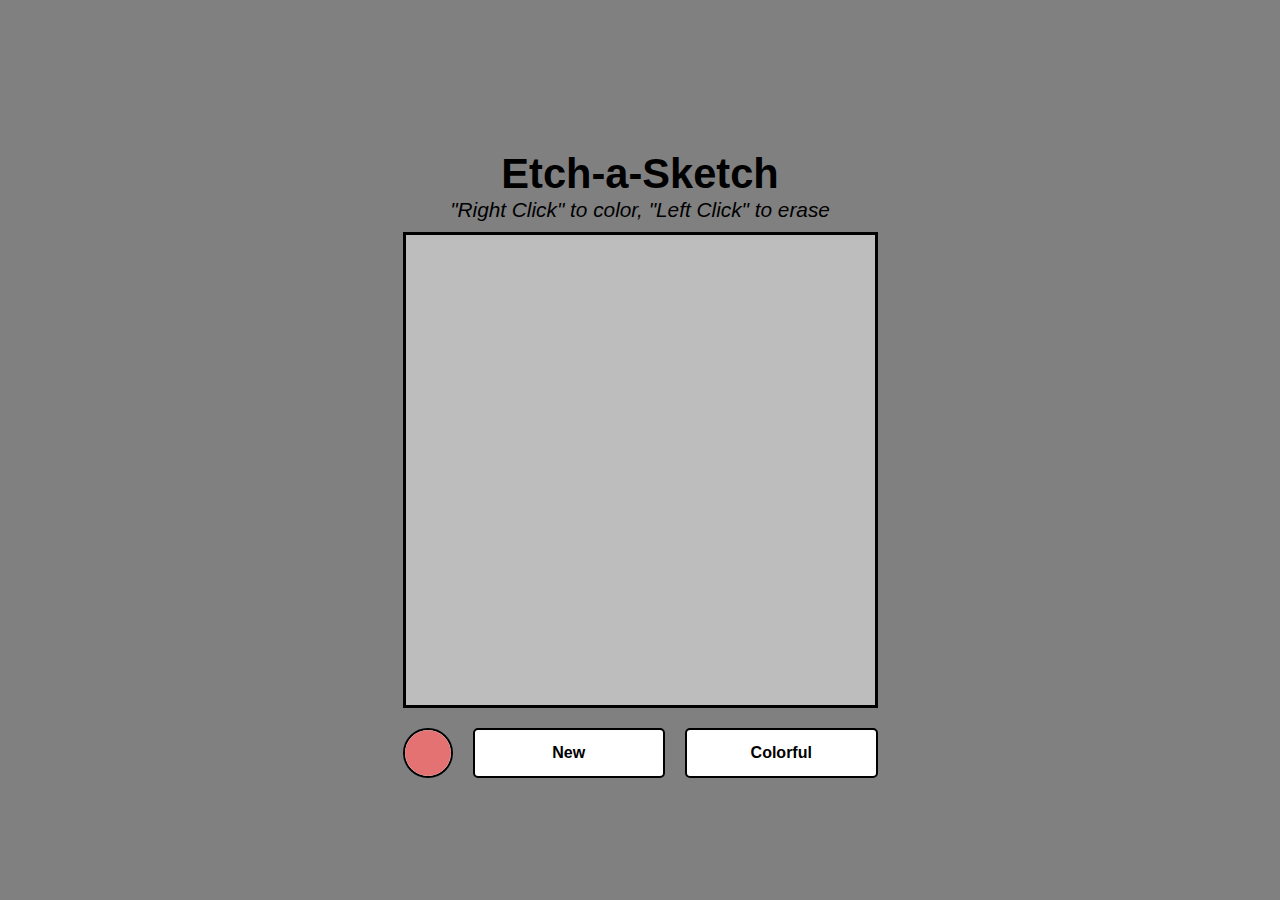
<file: index.html>
<!DOCTYPE html>
<html lang="en">
<head>
    <meta charset="UTF-8">
    <meta name="viewport" content="width=device-width, initial-scale=1.0">
    <title>Document</title>

    <link rel="stylesheet" href="./style.css">
    <script src="./script.js" defer></script>
</head>
<body>
    <main>

        <div class="notes">
            <h1>Etch-a-Sketch</h1>
            <p>"Right Click" to color, "Left Click" to erase</p>
        </div>
        <div class="container">
            <div class="canvas">
            </div>
            <div class="ctrls">
                <input type="color" value="#E47272" >
                <input type="button" value="New">
                <!-- <input type="button" value="Gradual"> -->
                <input type="button" value="Colorful">
            </div>
        </div>
    </main>
</body>
</html>
</file>
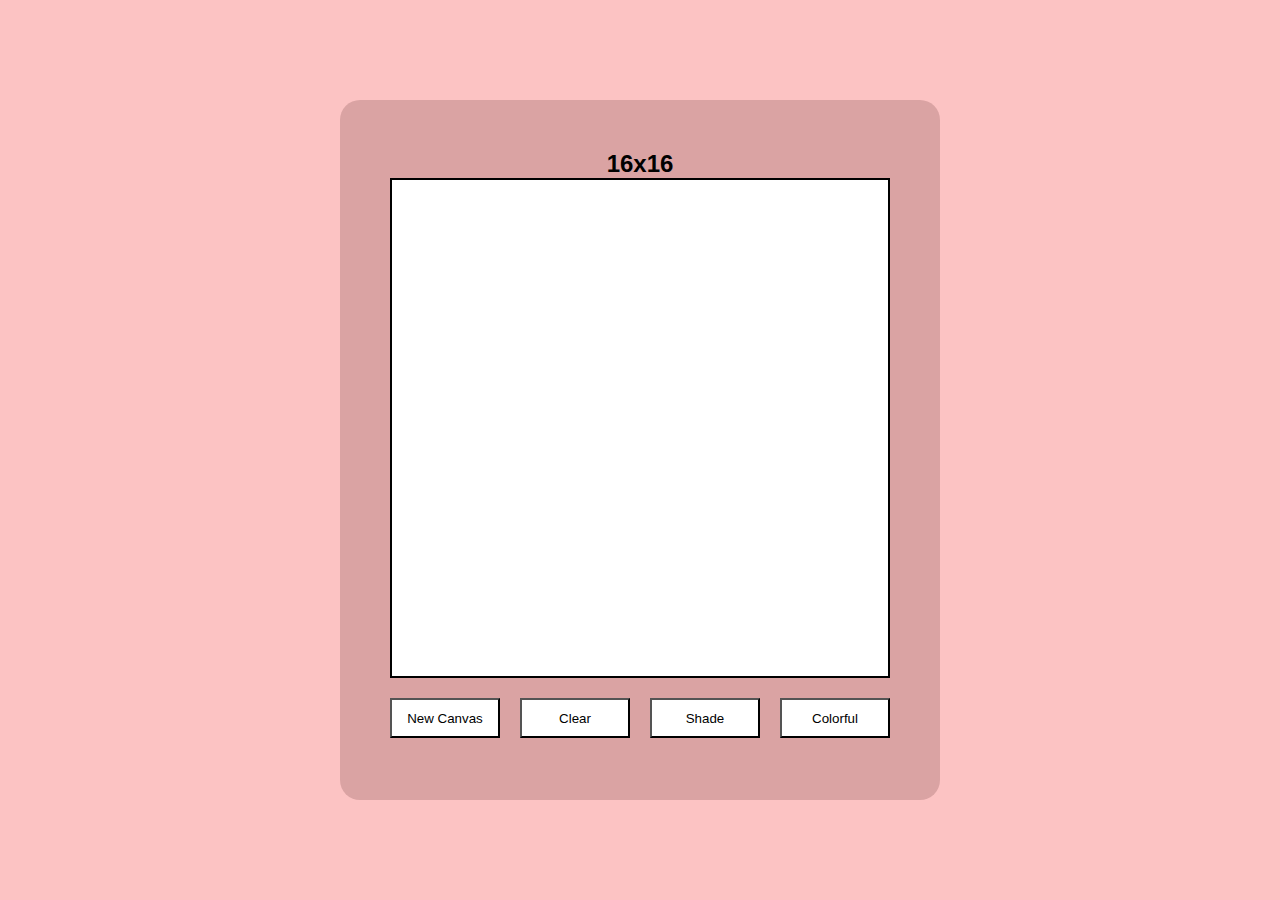
<file: sketchv2/index.html>
<!DOCTYPE html>
<html lang="en">
<head>
    <meta charset="UTF-8">
    <meta name="viewport" content="width=device-width, initial-scale=1.0">
    <title>Document</title>
    <link rel="stylesheet" href="style.css">
    <script src="script.js" defer></script>
</head>
<body>
    <main class="container">
        <h2 id="sizeLabel">0x0</h2>
        <div id="canvas">

        </div>
        <div id="btt-group" class="container">
            <button id="new">New Canvas</button>
            <button id="clear">Clear</button>
            <button id="shade">Shade</button>
            <button id="colorful">Colorful</button>
        </div>
    </main>
</body>
</html>
</file>
<file: style.css>
* {
    padding: 0;   
    margin: 0;
}

body {
    display: flex;
    justify-content: center; align-items: center;
    height: 100vh;
    background-color: grey;
}

main {
    flex: 0 0 auto;
    width: 500px;
    height: 600px;
}

main .notes {
    text-align: center;
    font-size: 1.3rem;
    &>h1 {
        font-family: 'Franklin Gothic Medium', 'Arial Narrow', Arial, sans-serif;
    }
    
    &>p {
        font-family: 'Trebuchet MS', 'Lucida Sans Unicode', 'Lucida Grande', 'Lucida Sans', Arial, sans-serif;
        font-style: italic;
    }

    margin-bottom: 10px;
}



main .container {
    height: 95%;
    width: 95%;
    margin: auto;
}

main .canvas {
    height: 82.394%;
    border: 3px black solid;
    margin-bottom: 20px;
    background-color: rgb(189, 189, 189);
}

main .ctrls {
    display: flex;
    gap: 20px;
    & > * {
        flex: 1;
    }
}

.ctrls input {
    background-color: white;
    border: 2px black solid;
    border-radius: 5px;
    height: 50px;
    font-size: 1rem;
    font-weight: 700;
}

.ctrls input:hover {
    background-color: grey;
}

.ctrls input[type=color] {
    flex: none;
    width: 50px;
    border-radius: 50%;
}
.ctrls input[type=color]::-webkit-color-swatch-wrapper {
    padding: 0;
    border: none;
    border-radius: 50%;
}
.ctrls input[type=color]::-webkit-color-swatch {
    border: none;
    border-radius: 50%;
}

.tile:hover {
    border: 1px grey solid;
    box-sizing: border-box;
}

.ctrls input:active {
    background-color: grey;
    border: 2px gold solid;
}

.ctrls .activated {
    background-color: grey;
    border: 2px gold solid;
}
</file>
<file: sketchv2/style.css>
* {
    padding: 0; margin: 0;
    box-sizing: border-box;
    font-family: 'Lucida Sans', 'Lucida Sans Regular', 'Lucida Grande', 'Lucida Sans Unicode', Geneva, Verdana, sans-serif;
    
}

body {
    background: rgb(252, 195, 195);
    height: 100vh;
    display: flex;
    justify-content: center;
    align-items: center;

}

main.container {
    background: rgb(218, 163, 163);
    border-radius: 20px;
    width: 600px;
    height: 700px;
    padding: 50px;
}

#sizeLabel {
    text-align: center;
}

#canvas {
    border: 2px solid black;
    width: 500px;
    height: 500px;
    margin-bottom: 20px;
    display: flex;
    flex-direction: column;
    & > * {
        flex: 1;
    }
}

.row {
    display: flex;
}

.tile {
    flex: 1;
}
.tile:hover{
    background: rgb(204, 185, 185)!important;
}

#btt-group {
    display: flex;
    gap: 20px;
    justify-content: space-between;
}

#btt-group > button {
    flex: 1;
    height: 40px;
    background: white;
}

#btt-group > button:hover {
    border: 2px solid gold;
}

.activated {
    border: 2px solid gold;
}
</file>
